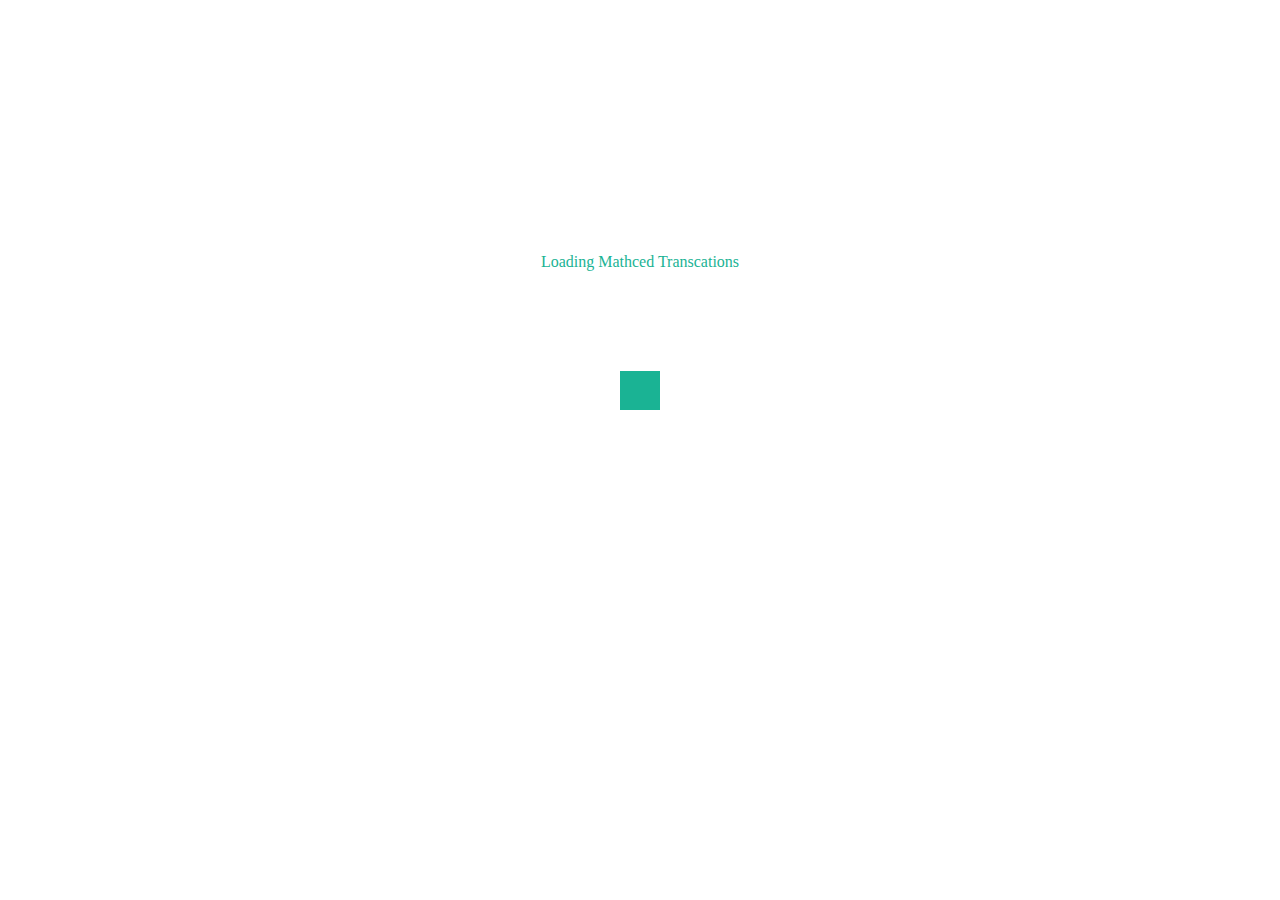
<file: review.html>
<!DOCTYPE HTML PUBLIC "-//W3C//DTD HTML 4.01//EN" "http://www.w3.org/TR/html4/strict.dtd"><html><head><meta http-equiv="Content-Type" content="text/html; charset=utf-8"><title>Review Panel - FDT Deep Data</title><script src="../javascripts/jquery.min.js" type="text/javascript"></script><script src="../javascripts/highstock.js"></script><script src="../javascripts/moment.js"></script><script>
			var closedTxnPnl = 0
			$.ajaxSetup({timeout: 1000*60*5})
			Highcharts.setOptions({
		    	global: {
		    		useUTC: false
		    	}
		    });
		    $(document).ready(function() {
			    

				var _QueryString = function () {
				  // This function is anonymous, is executed immediately and 
				  // the return value is assigned to QueryString!
				  var query_string = {};
				  var query = window.location.search.substring(1);
				  var vars = query.split("&");
				  for (var i=0;i<vars.length;i++) {
				    var pair = vars[i].split("=");
				        // If first entry with this name
				    if (typeof query_string[pair[0]] === "undefined") {
				      query_string[pair[0]] = decodeURIComponent(pair[1]);
				        // If second entry with this name
				    } else if (typeof query_string[pair[0]] === "string") {
				      var arr = [ query_string[pair[0]],decodeURIComponent(pair[1]) ];
				      query_string[pair[0]] = arr;
				        // If third or later entry with this name
				    } else {
				      query_string[pair[0]].push(decodeURIComponent(pair[1]));
				    }
				  } 
				  return query_string;
				}();
				$("#chartdiv>p").text("Loading Mathced Transcations")
				$.get("http://dashboard.hkfdt.cn/getClosedTrades?userID=" + _QueryString.userID +"&db=CN&app=FC&key=g!V6C68bb?V7akpC", function(closeData) {
					
					var currentPoidCloseId = _QueryString.positionID.split("_")[1]
					var txnPair = [currentPoidCloseId]
					var symbol = ""
					var minTxnTime = 0, maxTxnTime = 0
					var matchedTxns =  []
					for(var i in closeData) {
						var closeObjId = closeData[i].POSITION_ID.split("_")[1] // get close object id
						if( currentPoidCloseId == closeObjId) { //the same transcation, diff open , same close
							txnPair.push(closeData[i].POSITION_ID.split("_")[0])
							closedTxnPnl = closedTxnPnl + closeData[i].AC_PNL
							symbol = closeData[i].SYMBOL
						}
					}
					$("#chartdiv>p").text("Drawing buy/sell points")
					$.get("http://dashboard.hkfdt.cn/getExecutions?userID=" + _QueryString.userID + "&db=CN&app=FC&key=g!V6C68bb?V7akpC", function(exeData) {
						
						var market = symbol.split(".")[1]
						var chartType, start, end
						for(var i in exeData) {
							if(txnPair.indexOf(exeData[i].OBJECT_ID) >= 0) {
								matchedTxns.push(exeData[i])
								//var currentTS = Date.parse(exeData[i].CREATED)
								var currentTS = Date.parse(exeData[i].TRADE_DATE)
								
								if(minTxnTime == 0 || currentTS < minTxnTime  ) {
									minTxnTime = currentTS
								}
								if(maxTxnTime == 0 || currentTS >= maxTxnTime) {
									maxTxnTime = currentTS
								}
							}
						}
						if(maxTxnTime - minTxnTime <= 1000*60*60*24*5) { // the txn last within 5 days, we should use sec level chart
							chartType = "second"
							start = moment(minTxnTime).add(-1, 'day').format("YYYYMMDD")
							end = moment(maxTxnTime).add(1, 'day').format("YYYYMMDD")
						} else {
							chartType = "day"
							start = moment(minTxnTime).add(-5, 'day').format("YYYY-MM-DD")
							end = moment(maxTxnTime).add(5, 'day').format("YYYY-MM-DD")
						}
						if(chartType == "second" && (symbol.indexOf("SHF") >= 0 || symbol.indexOf("DCE") >= 0)) {
							symbol = symbol.toLowerCase()
							market = market.toLowerCase()
						}
						$("#chartdiv>p").text("Loading market data ... ")
						if(chartType == "second") {
							$.get("http://dashboard.hkfdt.cn/getWindMarketData?market=" + market+ "&symbol=" + symbol + "&start=" + start +"&end=" + end + "&key=g!V6C68bb?V7akpC", function(md) {
								generateChartData(chartType, matchedTxns, md, txnPair);	
							})

						} else {
							
						 	$.get("http://dashboard.hkfdt.cn/getMarketData?symbol=" + symbol + "&start=" + start+"&end=" + end +"&key=g!V6C68bb?V7akpC", function(md) {
						 		
								generateChartData(chartType, matchedTxns, md, txnPair);	
							})
						 }
					})
				})
				
				function generateChartData(chartType, exes, md, txnPair) {
					if(chartType != "second") {
						md.sort(function(a, b) {
					         return Date.parse(a.KEYTIME) - Date.parse(b.KEYTIME)
					    })
					}
					var chartData = [], volume = [];
					if(!md || !md.length || md.length == 0)
						$("#chartdiv>p").text("Market data is busy, please refresh this page")
					for (var i in md) {
						if(chartType == "second") {
							chartData.push([
								Date.parse(moment(md[i].datetime, "YYYYMMDDhhmmss").format()),
								md[i].open/10000,
								md[i].high/10000,
								md[i].low/10000,
								md[i].close/10000,
								//volume: md[i].VOLUME
							]);
							volume.push([
				            	Date.parse(moment(md[i].datetime, "YYYYMMDDhhmmss").format()),
				            	md[i].volume // the volume
				            ]);
						} else {
							chartData.push([
								Date.parse(md[i].KEYTIME),
								md[i].OPEN_PRICE,
								md[i].HIGH_PRICE,
								md[i].LOW_PRICE,
								md[i].CLOSE_PRICE
								//volume: md[i].VOLUME
							]);
							volume.push([
				            	Date.parse(md[i].KEYTIME),
				            	md[i].VOLUME // the volume
				            ]);
						}

					}
					createStockChart(exes, chartData, txnPair, volume);
				}

				function createStockChart(exes, chartData, txnPair, volume) {
					var seriesArr = []
					seriesArr.push({
						type: 'candlestick',
		                name: "ohcl",
		                data: chartData,
		                id: 'dataseries',
		                // dataGrouping: {
		                //     units: groupingUnits
		                // },
		                tooltip: {
		                    valueDecimals: 2
		                }
		           	})
		           	seriesArr.push({
		                type: 'column',
		                name: 'Volume',
		                data: volume,
		                yAxis: 1,
		                // dataGrouping: {
		                //     units: groupingUnits
		                // }
		            })
		            var symbol
					for(var i in exes) {
						$("#txn").append("<div style='margin-bottom:5px'><span style='background-color:#eee;margin-right:20px'>"+ moment(exes[i].CREATED).format("YYYY-MM-DD HH:mm:ss") + "</span><span >" + exes[i].SIDE + " " + exes[i].QUANTITY + " @" + exes[i].PRICE  + "</span></div>")
						symbol = exes[i].SYMBOL 
						console.info(exes[i])
						var BS = exes[i].SIDE == "Buy" ? "Long" : "Short"
						var color = exes[i].SIDE == "Buy" ? "green" : "red"
						seriesArr.push({
			                type: 'flags',
			                data: [{
			                    x: new Date(exes[i].CREATED),
			                    title: BS,
			                    text: exes[i].SIDE + " " + exes[i].QUANTITY + " @" + exes[i].PRICE
			                }],
			                color: color, // same as onSeries
			                fillColor: color,
			                onSeries: 'dataseries',
			                //width: 16,
			                style: { // text style
			                    color: 'white'
			                },
			                states: {
			                    hover: {
			                        fillColor: '#395C84' // darker
			                    }
			                }
			            })
					}
					// stock.setTitle({text:symbol}, {text : "Total PNL of this group of trades: " + closedTxnPnl })
					// //stock.series = []
					// stock.addSeries(seriesArr)
					var stock = Highcharts.stockChart('chartdiv', {
		            // rangeSelector: {
		            //     selected: 1
		            // },
			            chart: {
						  zoomType: 'x'
						},
			            title: {
			                 text: symbol
			            },
			            subtitle: {
			            	text : "Total PNL of this group of trades: " + closedTxnPnl 
			            },
			            plotOptions: {
							// candlestick: {
						 //        color: '#be9862',
						 //        upColor: '#a30001'
						 //    }
						},

			            yAxis: [{
			                labels: {
			                    align: 'right',
			                    x: -3
			                },
			                title: {
			                    text: 'OHLC'
			                },
			                height: '60%',
			                lineWidth: 2
			            }, {
			                labels: {
			                    align: 'right',
			                    x: -3
			                },
			                title: {
			                    text: 'Volume'
			                },
			                top: '65%',
			                height: '35%',
			                offset: 0,
			                lineWidth: 2
			            }],
			            credits: {
					    	enabled: false
					    },

			            series: seriesArr
			        });
				}
			
			})
			

		</script></head><style>
	.sk-cube-grid {
		  width: 40px;
		  height: 40px;
		  margin: 100px auto;
		}

		.sk-cube-grid .sk-cube {
		  width: 33%;
		  height: 33%;
		  background-color: #1ab394;
		  float: left;
		  -webkit-animation: sk-cubeGridScaleDelay 1.3s infinite ease-in-out;
		          animation: sk-cubeGridScaleDelay 1.3s infinite ease-in-out; 
		}
		.sk-cube-grid .sk-cube1 {
		  -webkit-animation-delay: 0.2s;
		          animation-delay: 0.2s; }
		.sk-cube-grid .sk-cube2 {
		  -webkit-animation-delay: 0.3s;
		          animation-delay: 0.3s; }
		.sk-cube-grid .sk-cube3 {
		  -webkit-animation-delay: 0.4s;
		          animation-delay: 0.4s; }
		.sk-cube-grid .sk-cube4 {
		  -webkit-animation-delay: 0.1s;
		          animation-delay: 0.1s; }
		.sk-cube-grid .sk-cube5 {
		  -webkit-animation-delay: 0.2s;
		          animation-delay: 0.2s; }
		.sk-cube-grid .sk-cube6 {
		  -webkit-animation-delay: 0.3s;
		          animation-delay: 0.3s; }
		.sk-cube-grid .sk-cube7 {
		  -webkit-animation-delay: 0s;
		          animation-delay: 0s; }
		.sk-cube-grid .sk-cube8 {
		  -webkit-animation-delay: 0.1s;
		          animation-delay: 0.1s; }
		.sk-cube-grid .sk-cube9 {
		  -webkit-animation-delay: 0.2s;
		          animation-delay: 0.2s; }

		@-webkit-keyframes sk-cubeGridScaleDelay {
		  0%, 70%, 100% {
		    -webkit-transform: scale3D(1, 1, 1);
		            transform: scale3D(1, 1, 1);
		  } 35% {
		    -webkit-transform: scale3D(0, 0, 1);
		            transform: scale3D(0, 0, 1); 
		  }
		}

		@keyframes sk-cubeGridScaleDelay {
		  0%, 70%, 100% {
		    -webkit-transform: scale3D(1, 1, 1);
		            transform: scale3D(1, 1, 1);
		  } 35% {
		    -webkit-transform: scale3D(0, 0, 1);
		            transform: scale3D(0, 0, 1);
		  } 
		}
	</style><body style="background-color:#FFFFFF"><div id="chartdiv" style="width:100%; height:600px;"><p style="width:100%; text-align: center; margin-top: 20%; color: #1ab394"></p><div class="sk-cube-grid"><div class="sk-cube sk-cube1"></div><div class="sk-cube sk-cube2"></div><div class="sk-cube sk-cube3"></div><div class="sk-cube sk-cube4"></div><div class="sk-cube sk-cube5"></div><div class="sk-cube sk-cube6"></div><div class="sk-cube sk-cube7"></div><div class="sk-cube sk-cube8"></div><div class="sk-cube sk-cube9"></div></div></div><div id="txn" style="width:100%; font-size: 12px; color:#555"></div></body></html>
</file>
